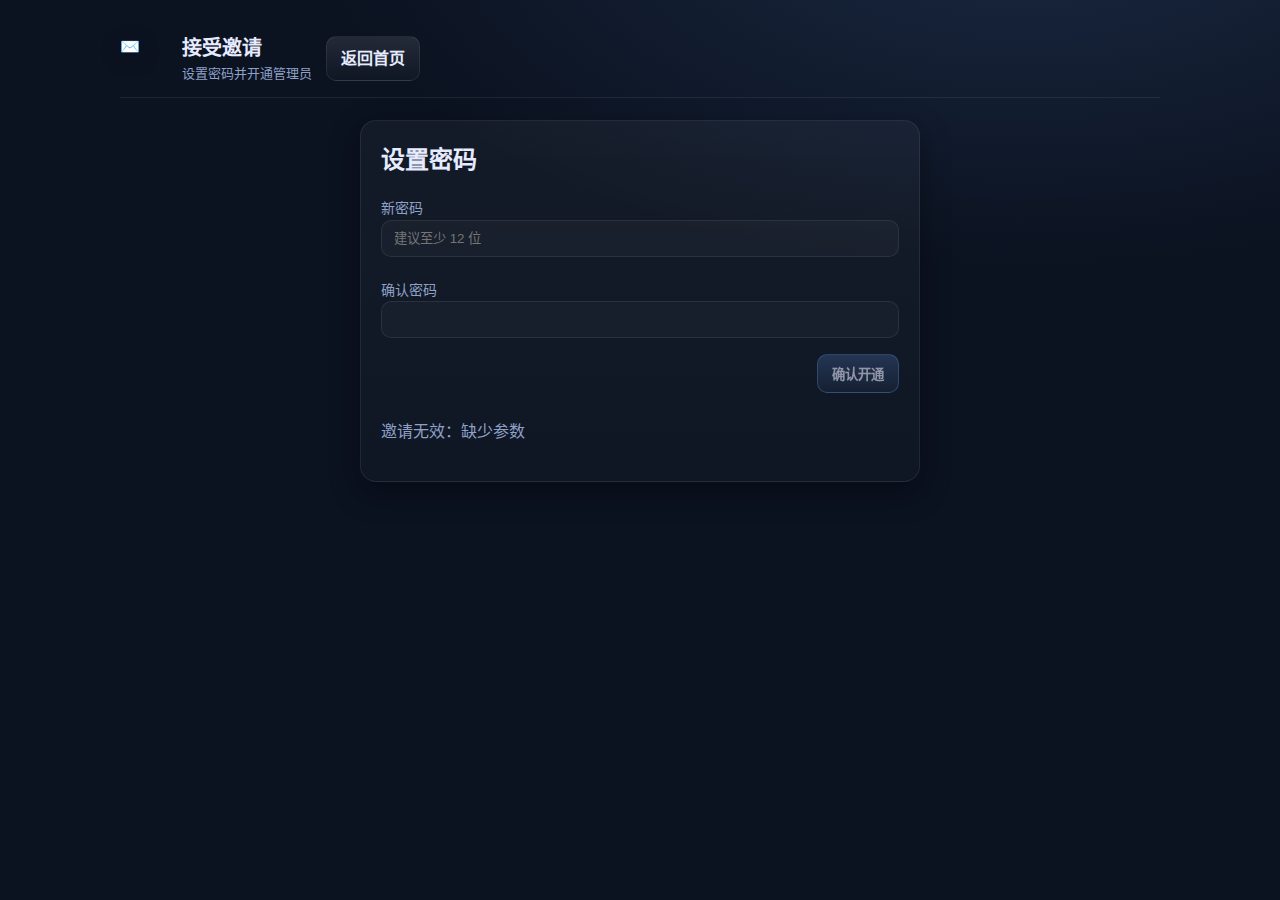
<file: admin-accept.html>
<!doctype html>
<html lang="zh-CN">
<head>
<meta charset="utf-8" />
<meta name="viewport" content="width=device-width,initial-scale=1" />
<title>接受邀请 · 设置密码</title>
<link rel="stylesheet" href="style.css">
<script src="auth.js"></script>
</head>
<body>
<div class="shell">
  <header class="app-header">
    <div class="brand">
      <div class="logo">✉️</div>
      <div>
        <div class="site-title">接受邀请</div>
        <div class="site-sub">设置密码并开通管理员</div>
      </div>
    </div>
    <a class="btn" href="index.html">返回首页</a>
  </header>

  <main class="content">
    <div class="card" style="max-width:560px;margin:0 auto">
      <h2>设置密码</h2>
      <form id="acceptForm" style="display:grid;gap:10px">
        <label>新密码 <input id="pwd1" type="password" required placeholder="建议至少 12 位"></label>
        <label>确认密码 <input id="pwd2" type="password" required></label>
        <div style="display:flex;gap:12px;justify-content:flex-end">
          <button class="btn primary" type="submit">确认开通</button>
        </div>
        <p id="msg" class="muted"></p>
      </form>
    </div>
  </main>
</div>

<script>
  (async () => {
    const params = new URLSearchParams(location.search);
    const invite = params.get('invite');
    const form = document.getElementById('acceptForm');
    const msg = document.getElementById('msg');
    if (!invite) {
      msg.textContent = '邀请无效：缺少参数';
      form.querySelector('button[type="submit"]').disabled = true;
      return;
    }
    form.addEventListener('submit', async (e) => {
      e.preventDefault();
      const p1 = document.getElementById('pwd1').value;
      const p2 = document.getElementById('pwd2').value;
      if (p1 !== p2) return alert('两次输入不一致');
      try {
        await Auth.acceptInvite(invite, p1);
        alert('开通成功，请使用新账户登录');
        location.replace('admin-login.html');
      } catch (err) {
        alert(err.message || '开通失败');
      }
    });
  })();
</script>
</body>
</html>
</file>
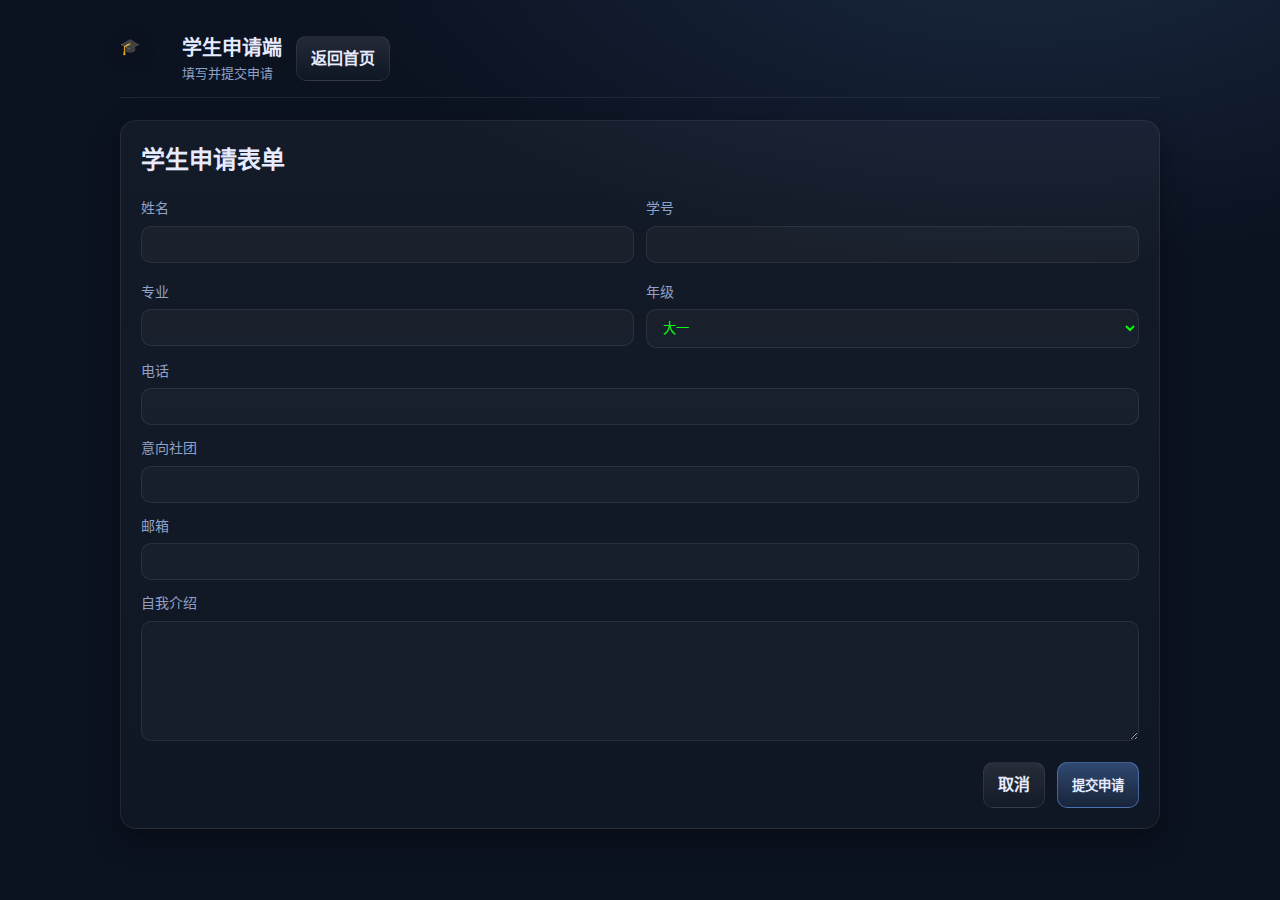
<file: student.html>
<!doctype html>
<html lang="zh-CN">
<head>
<meta charset="utf-8" />
<meta name="viewport" content="width=device-width,initial-scale=1" />
<title>学生申请端</title>
<link rel="stylesheet" href="style.css">
</head>
<body class="student">
<div class="shell">
  <header class="app-header">
    <div class="brand">
      <div class="logo">🎓</div>
      <div>
        <div class="site-title">学生申请端</div>
        <div class="site-sub">填写并提交申请</div>
      </div>
    </div>
    <a href="index.html" class="btn">返回首页</a>
  </header>

  <main class="content">
    <div class="card">
      <h2>学生申请表单</h2>
      <form id="studentForm">
        <div class="row">
          <div class="col">
            <label for="name">姓名</label>
            <input id="name" type="text" required>
          </div>
          <div class="col">
            <label for="studentId">学号</label>
            <input id="studentId" type="text" required>
          </div>
        </div>

        <div class="row" style="margin-top:12px;">
          <div class="col">
            <label for="major">专业</label>
            <input id="major" type="text" required>
          </div>
          <div class="col">
        <label for="grade">年级</label>
        <select id="grade" required style="color: rgb(6, 254, 14);">
          <option style="color: black;">大一</option>
          <option style="color: black;">大二</option>
          <option style="color: black;">大三</option>
          <option style="color: black;">大四</option>
          <option style="color: black;">研究生</option>
        </select>
          </div>
        </div>

        <label for="phone" style="margin-top:12px;display:block;">电话</label>
        <input id="phone" type="tel" required>
        <label for="club" style="margin-top:12px;display:block;">意向社团</label>
        <input id="club" type="text" required>

        <label for="email" style="margin-top:12px;display:block;">邮箱</label>
        <input id="email" type="email" required>

        <label for="introduction" style="margin-top:12px;display:block;">自我介绍</label>
        <textarea id="introduction" required></textarea>

        <div style="display:flex;gap:12px;justify-content:flex-end;margin-top:14px;">
          <a href="index.html" class="btn">取消</a>
          <button type="submit" class="submit">提交申请</button>
        </div>
      </form>
    </div>
  </main>
</div>

<script src="student.js"></script>
</body>
</html>
</file>
<file: style.css>
:root{
  --bg:#0b1220;
  --panel:#111a2b;
  --panel-2:#0e1626;
  --text:#e6ebff;
  --muted:#8fa1c7;
  --brand:#6ea8fe;
  --brand-2:#87e0ff;
  --accent:#b389ff;
  --success:#46d39a;
  --danger:#ff6b6b;
  --border:rgba(255,255,255,.08);
  --shadow:0 10px 30px rgba(0,0,0,.35);
  --radius:16px;
  --gap:16px;
}


*{box-sizing:border-box}
html,body{height:100%}
body{
  margin:0;
  font:16px/1.6 ui-sans-serif, system-ui, -apple-system, "Segoe UI", Roboto, "PingFang SC", "Hiragino Sans GB", "Microsoft YaHei", "Helvetica Neue", Arial, sans-serif;
  color:var(--text);

  background:
    radial-gradient(1200px 600px at 80% -10%, rgba(110,168,254,.15), transparent 60%),
    var(--bg);
  background-repeat: no-repeat;
}

a{color:inherit;text-decoration:none}
img{display:block;max-width:100%}
.muted{color:var(--muted)}


.shell{max-width:1080px;margin:0 auto;padding:20px}


.app-header{
  display:flex;align-items:center;justify-content:flex-start;
  gap:14px;padding:12px 0;border-bottom:1px solid var(--border);
}
.brand{display:flex;align-items:center;gap:14px}
.logo{width:48px;height:48px;border-radius:12px;object-fit:contain;filter:drop-shadow(0 4px 10px rgba(22, 1, 1, 0.25))}
.site-title{font-size:20px;font-weight:700}
.site-sub{font-size:13px;color:var(--muted)}


.hero{
  display:grid;grid-template-columns:1fr 1fr;gap:var(--gap);
  margin:24px 0 10px;
}
.entry{
  --mx:60%;
  --my:40%;
  position:relative;
  display:block;
  border-radius:calc(var(--radius) + 2px);
  padding:28px 28px 24px;
  min-height:260px;
  overflow:hidden;
  border:1px solid var(--border);
  box-shadow:var(--shadow);
  transform:translateZ(0);
  transition:transform .25s ease, box-shadow .25s ease, border-color .25s ease;
}
.entry:hover{transform:translateY(-3px);box-shadow:0 18px 40px rgba(0,0,0,.45);border-color:rgba(255,255,255,.14)}
.entry-badge{
  display:inline-flex;align-items:center;gap:8px;
  font-size:12px;letter-spacing:.4px;
  padding:6px 10px;border-radius:999px;
  background:rgba(255,255,255,.08);border:1px solid var(--border);color:var(--text)
}
.entry-title{margin:12px 0 6px;font-size:28px;line-height:1.2}
.entry-desc{margin:0 0 16px;color:var(--muted)}
.entry-cta{
  display:inline-flex;align-items:center;justify-content:center;
  padding:10px 16px;border-radius:12px;font-weight:600;
  background:linear-gradient(180deg, rgba(255,255,255,.12), rgba(255,255,255,.02));
  border:1px solid var(--border);
  box-shadow:inset 0 1px 0 rgba(255,255,255,.08);
}


.entry--student{
  background:
    radial-gradient(800px 400px at 10% 10%, rgba(110,168,254,.18), transparent 55%),
    radial-gradient(700px 400px at 90% 80%, rgba(179,137,255,.16), transparent 55%),
    linear-gradient(180deg, var(--panel), var(--panel-2));
}


.entry--admin{
  background:
    radial-gradient(250px 250px at var(--mx) var(--my), rgba(255,255,255,.16), transparent 60%),
    radial-gradient(900px 500px at 100% 0%, rgba(135,224,255,.12), transparent 60%),
    linear-gradient(180deg, #172238, #0f172a 55%, #0c1426);
}


.footer{padding:24px 0;border-top:1px solid var(--border);margin-top:16px}


.btn, .submit, .btn.primary{
  display:inline-flex;align-items:center;justify-content:center;
  padding:9px 14px;border-radius:10px;border:1px solid var(--border);
  background:linear-gradient(180deg, rgba(255,255,255,.10), rgba(255,255,255,.02));
  color:var(--text);cursor:pointer;font-weight:600;transition:transform .2s ease, box-shadow .2s ease, border-color .2s ease;
}
.btn:hover, .submit:hover, .btn.primary:hover{transform:translateY(-1px);box-shadow:0 10px 20px rgba(0,0,0,.35);border-color:rgba(255,255,255,.14)}
.btn.primary, .submit{background:linear-gradient(180deg, rgba(110,168,254,.35), rgba(110,168,254,.10)); border-color:rgba(110,168,254,.45)}
.btn.danger{background:linear-gradient(180deg, rgba(255,107,107,.30), rgba(255,107,107,.08)); border-color:rgba(255,107,107,.5)}
.btn:disabled, .submit:disabled{opacity:.6;cursor:not-allowed;transform:none}


.content{padding:22px 0}
.card{
  background:linear-gradient(180deg, rgba(255,255,255,.04), rgba(255,255,255,.02));
  border:1px solid var(--border);border-radius:var(--radius);padding:20px;box-shadow:var(--shadow)
}
.card h2{margin:0 0 12px}


form label{display:block;font-size:14px;color:var(--muted);margin:6px 0 6px}
input, select, textarea{
  width:100%;padding:10px 12px;border-radius:10px;border:1px solid var(--border);
  background:rgba(255,255,255,.03);color:var(--text);outline:none;
  transition:border-color .2s ease, box-shadow .2s ease;
}
input:focus, select:focus, textarea:focus{border-color:rgba(110,168,254,.55);box-shadow:0 0 0 3px rgba(110,168,254,.25)}
textarea{min-height:120px;resize:vertical}


.row{display:grid;grid-template-columns:1fr 1fr;gap:12px}
.col{display:flex;flex-direction:column}


.table-wrap{overflow:auto;border:1px solid var(--border);border-radius:12px;background:rgba(255,255,255,.02)}
table{width:100%;border-collapse:separate;border-spacing:0;min-width:760px}
thead th{
  position:sticky;top:0;background:rgba(15,23,42,.85);backdrop-filter:blur(6px);
  text-align:left;font-weight:700;padding:10px;border-bottom:1px solid var(--border)
}
tbody td{padding:10px;border-bottom:1px solid var(--border);vertical-align:top}
tbody tr:hover{background:rgba(255,255,255,.03)}


.modal-backdrop{
  position:fixed;inset:0;background:rgba(0,0,0,.55);
  display:flex;align-items:center;justify-content:center;z-index:50
}
.modal-dialog{width:min(720px,92%);padding:0 12px}
.modal-content{
  background:linear-gradient(180deg, rgba(255,255,255,.06), rgba(255,255,255,.02));
  border:1px solid var(--border);border-radius:14px;padding:18px;box-shadow:var(--shadow)
}
.modal-content h3{margin:0 0 10px}
.modal-content form label{margin:8px 0}


@media (max-width: 880px){
  .hero{grid-template-columns:1fr}
  .entry{min-height:220px}
  .row{grid-template-columns:1fr}
  .site-title{font-size:18px}
  .site-sub{font-size:12px}
}
.logoutArea { margin-left: auto; display: none; }
</file>
